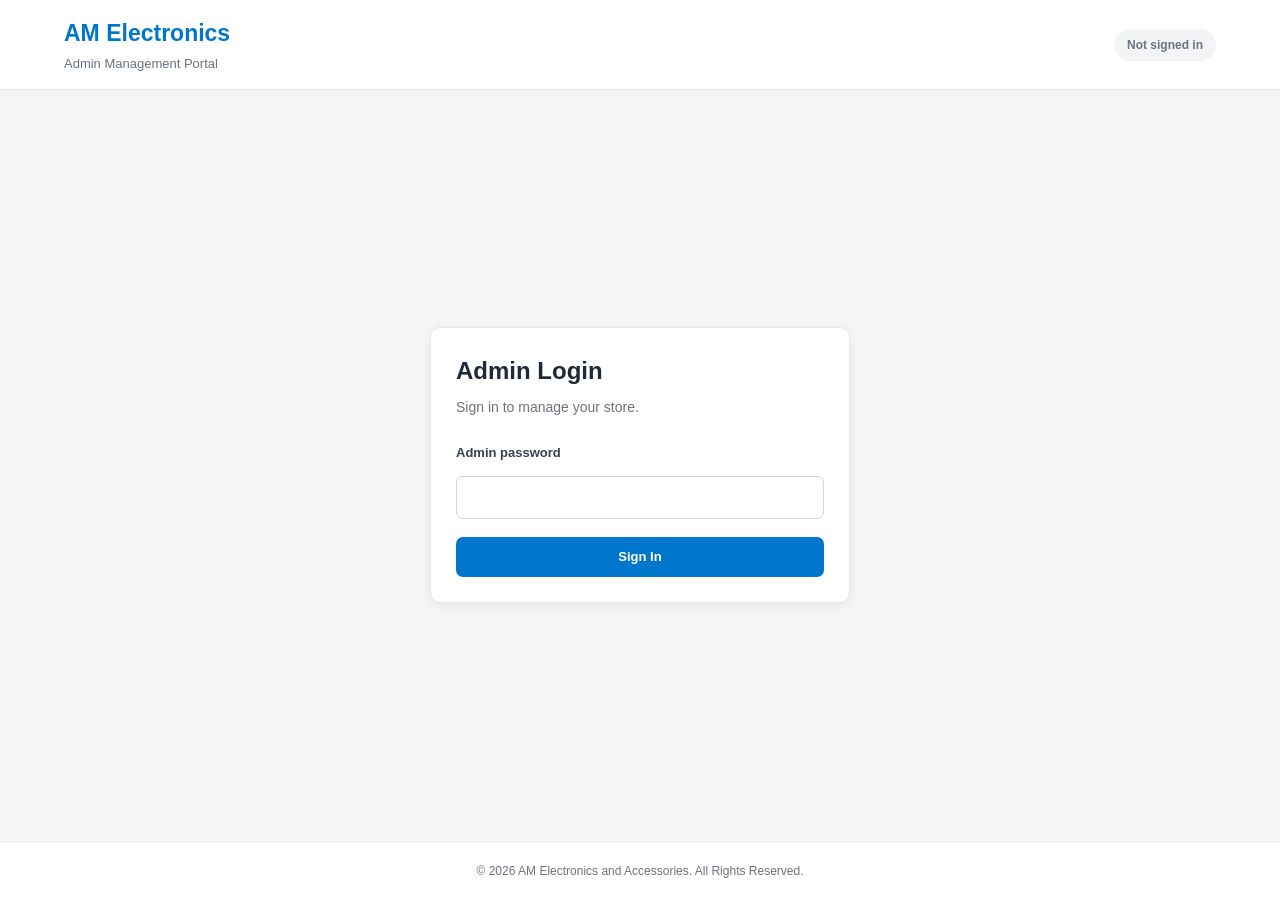
<file: Admin.html>
<!DOCTYPE html>
<html lang="en">

<head>

    <meta charset="UTF-8">

    <meta
        name="viewport"
        content="width=device-width, initial-scale=1.0"
    >

    <meta
        name="description"
        content="AM Electronics and Accessories administration portal."
    >

    <meta
        name="theme-color"
        content="#F5F5F5"
    >

    <title>Admin Portal | AM Electronics</title>

    <link rel="stylesheet" href="admin.css">

</head>

<body>


<!-- =====================================================
     ADMIN HEADER
===================================================== -->

<header class="admin-header">

    <div>

        <h1>AM Electronics</h1>

        <p>Admin Management Portal</p>

    </div>

    <span
        id="connectionStatus"
        class="connection-status"
    >
        Not signed in
    </span>

</header>



<!-- =====================================================
     ADMIN LOGIN
===================================================== -->

<section
    id="adminLogin"
    class="login-wrapper"
>

    <div class="panel login-panel">

        <h2>Admin Login</h2>

        <p>Sign in to manage your store.</p>


        <form id="adminLoginForm">

            <label for="adminPassword">
                Admin password
            </label>

            <input
                id="adminPassword"
                type="password"
                autocomplete="current-password"
                required
            >

            <button
                id="loginButton"
                class="btn primary"
                type="submit"
            >
                Sign In
            </button>

            <div
                id="loginMessage"
                class="message"
                role="alert"
            ></div>

        </form>

    </div>

</section>



<!-- =====================================================
     ADMIN APPLICATION
===================================================== -->

<main
    id="adminApp"
    class="container"
    hidden
>


    <!-- =================================================
         DASHBOARD WELCOME
    ================================================== -->

    <section class="welcome-row">

        <div>

            <h2>Dashboard</h2>

            <p>
                Manage products, customer orders and website images.
            </p>

        </div>

        <button
            id="logoutButton"
            class="btn secondary"
            type="button"
        >
            Sign Out
        </button>

    </section>



    <!-- =================================================
         ADMIN NAVIGATION
    ================================================== -->

    <nav
        class="admin-tabs"
        aria-label="Admin sections"
    >

        <button
            class="tab-button active"
            data-panel="ordersPanel"
            type="button"
        >
            Orders
        </button>

        <button
            class="tab-button"
            data-panel="productsPanel"
            type="button"
        >
            Products
        </button>

        <button
            class="tab-button"
            data-panel="uploadPanel"
            type="button"
        >
            Upload Products
        </button>

        <button
            class="tab-button"
            data-panel="assetsPanel"
            type="button"
        >
            Website Images
        </button>

    </nav>



    <!-- =================================================
         CUSTOMER ORDERS
    ================================================== -->

    <section
        id="ordersPanel"
        class="panel admin-panel"
    >

        <div class="panel-heading">

            <div>

                <h2>Customer Orders</h2>

                <p>
                    Review orders and update their status.
                </p>

            </div>

            <button
                id="refreshOrders"
                class="btn secondary"
                type="button"
            >
                Refresh Orders
            </button>

        </div>


        <div
            id="ordersList"
            class="orders-list"
        >

            <p class="empty-state">
                Sign in to load orders.
            </p>

        </div>


        <div
            id="ordersMessage"
            class="message"
        ></div>

    </section>



    <!-- =================================================
         PRODUCT MANAGEMENT
    ================================================== -->

    <section
        id="productsPanel"
        class="panel admin-panel"
        hidden
    >

        <div class="panel-heading">

            <div>

                <h2>Manage Products</h2>

                <p>
                    View and manage products in your catalogue.
                </p>

            </div>

            <button
                id="refreshProducts"
                class="btn secondary"
                type="button"
            >
                Refresh Products
            </button>

        </div>



        <!-- PRODUCT DESTINATION FILTER -->

        <div class="filter-row">

            <select
                id="productScopeFilter"
                aria-label="Filter product destination"
            >

                <option value="all">
                    All products
                </option>

                <option value="homepage">
                    Homepage products
                </option>

                <option value="shop">
                    Shop-only products
                </option>

            </select>



            <!-- ACTUAL PRODUCT CATEGORY FILTER -->

            <select
                id="productCategoryFilter"
                aria-label="Filter by product category"
            >

                <option value="all">
                    All product categories
                </option>

                <optgroup label="Product Categories">

                    <option value="covers">
                        Phone Covers
                    </option>

                    <option value="screen-protectors">
                        Screen Protectors
                    </option>

                    <option value="headphones-earpods">
                        Headphones & Earpods
                    </option>

                    <option value="smartwatches">
                        Smartwatches
                    </option>

                    <option value="chargers-cables">
                        Chargers & Cables
                    </option>

                    <option value="power-banks">
                        Power Banks
                    </option>

                    <option value="gaming-accessories">
                        Gaming Accessories
                    </option>

                    <option value="photography-lighting">
                        Photography & Lighting
                    </option>

                    <option value="audio-sound">
                        Audio & Sound
                    </option>

                    <option value="storage-memory">
                        Storage & Memory
                    </option>

                    <option value="computer-accessories">
                        Computer Accessories
                    </option>

                </optgroup>

            </select>



            <!-- HOMEPAGE PLACEMENT AND SHOP COLLECTION FILTER -->

            <select
                id="productAssignmentFilter"
                aria-label="Filter by homepage placement or Shop collection"
            >

                <option value="all">
                    All placements and collections
                </option>


                <optgroup label="Homepage Product Placements">

                    <option value="top-selling">
                        Top Selling
                    </option>

                    <option value="new-arrivals">
                        New Arrivals
                    </option>

                    <option value="covers">
                        Phone Covers Section
                    </option>

                    <option value="screen-protectors">
                        Screen Protectors Section
                    </option>

                    <option value="headphones-earpods">
                        Headphones & Earpods Section
                    </option>

                    <option value="smartwatches">
                        Smartwatches Section
                    </option>

                    <option value="chargers-cables">
                        Chargers & Cables Section
                    </option>

                    <option value="power-banks">
                        Power Banks Section
                    </option>

                </optgroup>


                <optgroup label="Additional Shop Collections">

                    <option value="trending">
                        Trending
                    </option>

                    <option value="featured">
                        Featured
                    </option>

                    <option value="recommended">
                        Recommended
                    </option>

                    <option value="must-have">
                        Must Have
                    </option>

                    <option value="explore">
                        Explore
                    </option>

                </optgroup>

            </select>

        </div>



        <!-- PRODUCT LIST -->

        <div
            id="productsList"
            class="products-list"
        >

            <p class="empty-state">
                Loading products...
            </p>

        </div>


        <div
            id="productsMessage"
            class="message"
        ></div>

    </section>



    <!-- =================================================
         PRODUCT UPLOAD
    ================================================== -->

    <section
        id="uploadPanel"
        class="panel admin-panel"
        hidden
    >

        <div class="panel-heading">

            <div>

                <h2>Upload Product</h2>

                <p>
                    Add products to your Shop catalogue and optionally
                    assign them to homepage sections and Shop collections.
                </p>

            </div>

        </div>



        <div class="notice">

            Every product must have an actual product category.

            Homepage placements are optional and can be multiple.

            Additional Shop collections are also optional and can be multiple.

            Each homepage product placement has a maximum of 10 products.

            The general Shop catalogue has no fixed product limit.

        </div>



        <form id="productForm">

            <div class="form-grid">


                <!-- =====================================
                     ACTUAL PRODUCT CATEGORY
                ====================================== -->

                <div class="form-group full">

                    <label for="productCategory">
                        Product category *
                    </label>

                    <select
                        id="productCategory"
                        required
                    >

                        <option value="">
                            Select product category
                        </option>

                        <option value="covers">
                            Phone Covers
                        </option>

                        <option value="screen-protectors">
                            Screen Protectors
                        </option>

                        <option value="headphones-earpods">
                            Headphones & Earpods
                        </option>

                        <option value="smartwatches">
                            Smartwatches
                        </option>

                        <option value="chargers-cables">
                            Chargers & Cables
                        </option>

                        <option value="power-banks">
                            Power Banks
                        </option>

                        <option value="gaming-accessories">
                            Gaming Accessories
                        </option>

                        <option value="photography-lighting">
                            Photography & Lighting
                        </option>

                        <option value="audio-sound">
                            Audio & Sound
                        </option>

                        <option value="storage-memory">
                            Storage & Memory
                        </option>

                        <option value="computer-accessories">
                            Computer Accessories
                        </option>

                    </select>

                </div>



                <!-- =====================================
                     HOMEPAGE PLACEMENTS
                ====================================== -->

                <div class="form-group full">

                    <label>
                        Homepage placements (optional)
                    </label>

                    <small>
                        Select the homepage product sections where
                        this product should appear. You may select
                        multiple sections.
                    </small>


                    <div class="homepage-placement-options">


                        <label class="checkbox-label">

                            <input
                                type="checkbox"
                                class="homepage-placement-checkbox"
                                value="top-selling"
                            >

                            Top Selling

                        </label>


                        <label class="checkbox-label">

                            <input
                                type="checkbox"
                                class="homepage-placement-checkbox"
                                value="new-arrivals"
                            >

                            New Arrivals

                        </label>


                        <label class="checkbox-label">

                            <input
                                type="checkbox"
                                class="homepage-placement-checkbox"
                                value="covers"
                            >

                            Phone Covers

                        </label>


                        <label class="checkbox-label">

                            <input
                                type="checkbox"
                                class="homepage-placement-checkbox"
                                value="screen-protectors"
                            >

                            Screen Protectors

                        </label>


                        <label class="checkbox-label">

                            <input
                                type="checkbox"
                                class="homepage-placement-checkbox"
                                value="headphones-earpods"
                            >

                            Headphones & Earpods

                        </label>


                        <label class="checkbox-label">

                            <input
                                type="checkbox"
                                class="homepage-placement-checkbox"
                                value="smartwatches"
                            >

                            Smartwatches

                        </label>


                        <label class="checkbox-label">

                            <input
                                type="checkbox"
                                class="homepage-placement-checkbox"
                                value="chargers-cables"
                            >

                            Chargers & Cables

                        </label>


                        <label class="checkbox-label">

                            <input
                                type="checkbox"
                                class="homepage-placement-checkbox"
                                value="power-banks"
                            >

                            Power Banks

                        </label>


                    </div>

                </div>



                <!-- =====================================
                     ADDITIONAL SHOP COLLECTIONS
                ====================================== -->

                <div class="form-group full">

                    <label>
                        Additional Shop collections (optional)
                    </label>

                    <small>
                        These collections are separate from homepage
                        product placements. A product can belong to
                        multiple collections.
                    </small>


                    <div class="shop-collection-options">


                        <label class="checkbox-label">

                            <input
                                type="checkbox"
                                class="shop-collection-checkbox"
                                value="trending"
                            >

                            Trending

                        </label>


                        <label class="checkbox-label">

                            <input
                                type="checkbox"
                                class="shop-collection-checkbox"
                                value="featured"
                            >

                            Featured

                        </label>


                        <label class="checkbox-label">

                            <input
                                type="checkbox"
                                class="shop-collection-checkbox"
                                value="recommended"
                            >

                            Recommended

                        </label>


                        <label class="checkbox-label">

                            <input
                                type="checkbox"
                                class="shop-collection-checkbox"
                                value="must-have"
                            >

                            Must Have

                        </label>


                        <label class="checkbox-label">

                            <input
                                type="checkbox"
                                class="shop-collection-checkbox"
                                value="explore"
                            >

                            Explore

                        </label>


                    </div>

                </div>



                <!-- =====================================
                     PRODUCT NAME
                ====================================== -->

                <div class="form-group full">

                    <label for="productTitle">
                        Product name *
                    </label>

                    <input
                        id="productTitle"
                        type="text"
                        maxlength="150"
                        placeholder="Enter product name"
                        required
                    >

                </div>



                <!-- =====================================
                     PRODUCT PRICES
                ====================================== -->

                <div class="form-group">

                    <label for="originalPrice">
                        Original price (KES)
                    </label>

                    <input
                        id="originalPrice"
                        type="number"
                        min="0.01"
                        step="0.01"
                        placeholder="Leave blank if not discounted"
                    >

                    <small>
                        Only enter an original price when the product
                        is being sold at a discount.
                    </small>

                </div>


                <div class="form-group">

                    <label for="sellingPrice">
                        Selling price (KES) *
                    </label>

                    <input
                        id="sellingPrice"
                        type="number"
                        min="0.01"
                        step="0.01"
                        placeholder="Enter selling price"
                        required
                    >

                </div>



                <!-- =====================================
                     PRODUCT IMAGES
                ====================================== -->

                <div class="form-group full">

                    <label for="productImageFile">
                        Product images (maximum 4)
                    </label>

                    <input
                        id="productImageFile"
                        type="file"
                        accept="image/jpeg,image/png,image/webp,image/gif"
                        multiple
                    >

                    <small>
                        Select up to four images from your device.
                        The first image will be the main product image.
                    </small>


                    <div
                        id="productImagePreview"
                        class="product-image-preview"
                        aria-live="polite"
                    ></div>



                    <!-- LEGACY IMAGE PATH SUPPORT -->

                    <details class="legacy-image-option">

                        <summary>
                            Existing image URL or path (legacy products)
                        </summary>

                        <input
                            id="productImagePath"
                            type="text"
                            placeholder="e.g. images.html/product.jpg"
                        >

                        <small>
                            Use this only when working with an existing
                            externally hosted or locally referenced image.
                            New product uploads should use image files.
                        </small>

                    </details>

                </div>



                <!-- =====================================
                     STOCK STATUS
                ====================================== -->

                <div class="form-group">

                    <label for="stockStatus">
                        Stock status
                    </label>

                    <select id="stockStatus">

                        <option value="true">
                            In stock
                        </option>

                        <option value="false">
                            Out of stock
                        </option>

                    </select>

                </div>



                <!-- =====================================
                     PRODUCT BRAND
                ====================================== -->

                <div class="form-group">

                    <label for="productBrand">
                        Brand (optional)
                    </label>

                    <input
                        id="productBrand"
                        type="text"
                        maxlength="100"
                    >

                </div>



                <!-- =====================================
                     PRODUCT DESCRIPTION
                ====================================== -->

                <div class="form-group full">

                    <label for="productDescription">
                        Product description (optional)
                    </label>

                    <textarea
                        id="productDescription"
                        maxlength="5000"
                        placeholder="Add a product description."
                    ></textarea>

                </div>



                <!-- =====================================
                     PRODUCT MODEL
                ====================================== -->

                <div class="form-group">

                    <label for="productModel">
                        Model (optional)
                    </label>

                    <input
                        id="productModel"
                        type="text"
                        maxlength="100"
                    >

                </div>



                <!-- =====================================
                     AVAILABLE COLOURS
                ====================================== -->

                <div class="form-group">

                    <label for="productColors">
                        Available colours
                    </label>

                    <input
                        id="productColors"
                        type="text"
                        placeholder="Black, Blue, White"
                    >

                </div>



                <!-- =====================================
                     PRODUCT FEATURES
                ====================================== -->

                <div class="form-group full">

                    <label for="productFeatures">
                        Key features (one per line)
                    </label>

                    <textarea
                        id="productFeatures"
                        maxlength="2000"
                        placeholder="Fast charging&#10;Bluetooth connectivity"
                    ></textarea>

                </div>



                <!-- =====================================
                     PRODUCT SPECIFICATIONS
                ====================================== -->

                <div class="form-group full">

                    <label for="productSpecifications">
                        Specifications (one per line)
                    </label>

                    <textarea
                        id="productSpecifications"
                        maxlength="3000"
                        placeholder="Battery capacity: ...&#10;Connectivity: ..."
                    ></textarea>

                </div>



                <!-- =====================================
                     PRODUCT WARRANTY
                ====================================== -->

                <div class="form-group full">

                    <label for="productWarranty">
                        Warranty information (optional)
                    </label>

                    <input
                        id="productWarranty"
                        type="text"
                        maxlength="300"
                    >

                </div>



                <!-- =====================================
                     PRODUCT DETAILS VERIFICATION
                ====================================== -->

                <div class="form-group full">

                    <label class="checkbox-label">

                        <input
                            id="detailsVerified"
                            type="checkbox"
                        >

                        I have checked the product details for accuracy.

                    </label>

                </div>


            </div>



            <!-- FORM ACTIONS -->

            <div class="form-actions">

                <button
                    id="uploadProductButton"
                    class="btn primary"
                    type="submit"
                >
                    Upload Product
                </button>


                <button
                    class="btn secondary"
                    type="reset"
                >
                    Clear Form
                </button>

            </div>



            <div
                id="uploadMessage"
                class="message"
                role="status"
            ></div>

        </form>

    </section>



    <!-- =================================================
         WEBSITE IMAGE MANAGEMENT
    ================================================== -->

    <section
        id="assetsPanel"
        class="panel admin-panel"
        hidden
    >

        <div class="panel-heading">

            <div>

                <h2>Website Image Management</h2>

                <p>
                    Manage the website logo, hero slides, circular
                    category images and additional Shop collection slides.
                </p>

            </div>

        </div>



        <div class="notice">

            Website images are managed through the backend image-storage
            system so that updated images can be displayed to visitors
            across different devices.

            <br><br>

            The collection slide images are:

            Trending, Featured, Recommended, Must Have and Explore.

            <br><br>

            Replacing a collection slide image does not change the
            products assigned to that collection.

        </div>



        <div
            id="assetManager"
            class="asset-manager"
        ></div>



        <div
            id="assetsMessage"
            class="message"
            role="status"
        ></div>

    </section>


</main>



<!-- =====================================================
     ADMIN FOOTER
===================================================== -->

<footer class="admin-footer">

    &copy; 2026 AM Electronics and Accessories. All Rights Reserved.

</footer>



<!-- =====================================================
     JAVASCRIPT
===================================================== -->

<script src="api-config.js"></script>
<script src="admin.js"></script>


</body>
</html>
</file>
<file: admin.css>
/* =========================================================
   AM ELECTRONICS AND ACCESSORIES
   ADMIN PORTAL STYLESHEET
========================================================= */


/* =========================================================
   1. ROOT VARIABLES
========================================================= */

:root {
    --primary: #0077CC;
    --primary-dark: #005FA3;
    --primary-light: #EAF5FF;

    --success: #16A34A;
    --success-light: #DCFCE7;

    --danger: #DC2626;
    --danger-light: #FEE2E2;

    --warning: #D97706;
    --warning-light: #FEF3C7;

    --dark: #1F2937;
    --text: #374151;
    --muted: #6B7280;

    --background: #F5F5F5;
    --surface: #FFFFFF;
    --border: #E5E7EB;

    --radius: 10px;

    --shadow:
        0 3px 12px rgba(0, 0, 0, 0.06);

    --transition: 0.2s ease;
}


/* =========================================================
   2. GLOBAL RESET
========================================================= */

* {
    box-sizing: border-box;
    margin: 0;
    padding: 0;
}

html {
    scroll-behavior: smooth;
}

body {
    min-height: 100vh;

    display: flex;
    flex-direction: column;

    font-family: Arial, Helvetica, sans-serif;

    background: var(--background);
    color: var(--text);

    line-height: 1.5;
}

button,
input,
select,
textarea {
    font: inherit;
}

button {
    cursor: pointer;
}

button:disabled {
    cursor: not-allowed;
    opacity: 0.6;
}

[hidden] {
    display: none !important;
}


/* =========================================================
   3. ADMIN HEADER
========================================================= */

.admin-header {
    width: 100%;
    min-height: 82px;

    padding: 16px 5%;

    display: flex;
    justify-content: space-between;
    align-items: center;

    gap: 20px;

    background: #FFFFFF;

    border-bottom: 1px solid var(--border);
}

.admin-header h1 {
    color: var(--primary);

    font-size: 23px;
    font-weight: 800;
}

.admin-header p {
    margin-top: 3px;

    color: var(--muted);
    font-size: 13px;
}

.connection-status {
    padding: 7px 13px;

    border-radius: 30px;

    background: #F3F4F6;

    color: var(--muted);

    font-size: 12px;
    font-weight: 700;
}


/* =========================================================
   4. MAIN CONTAINER
========================================================= */

.container {
    width: min(1290px, 94%);

    margin: 30px auto;

    flex: 1;
}


/* =========================================================
   5. LOGIN SECTION
========================================================= */

.login-wrapper {
    width: 100%;

    min-height: calc(100vh - 150px);

    display: flex;
    justify-content: center;
    align-items: center;

    padding: 30px 16px;
}

.login-panel {
    width: 100%;
    max-width: 420px;

    padding: 35px;

    background: var(--surface);

    border: 1px solid var(--border);
    border-radius: 13px;

    box-shadow: var(--shadow);
}

.login-panel h2 {
    margin-bottom: 8px;

    color: var(--dark);

    font-size: 24px;
}

.login-panel > p {
    margin-bottom: 25px;

    color: var(--muted);

    font-size: 14px;
}

.login-panel form {
    display: flex;
    flex-direction: column;

    gap: 13px;
}

.login-panel label {
    font-size: 13px;
    font-weight: 700;
}


/* =========================================================
   6. FORM ELEMENTS
========================================================= */

input,
select,
textarea {
    width: 100%;
    min-height: 43px;

    padding: 10px 12px;

    border: 1px solid #D1D5DB;
    border-radius: 7px;

    background: #FFFFFF;

    color: var(--dark);

    font-size: 14px;

    outline: none;

    transition:
        border-color var(--transition),
        box-shadow var(--transition);
}

input:focus,
select:focus,
textarea:focus {
    border-color: var(--primary);

    box-shadow:
        0 0 0 3px rgba(0, 119, 204, 0.12);
}

textarea {
    min-height: 115px;
    resize: vertical;
}

input[type="checkbox"] {
    width: 17px;
    min-height: 17px;

    accent-color: var(--primary);

    cursor: pointer;
}

input[type="file"] {
    padding: 9px;
    background: #FFFFFF;
}


/* =========================================================
   7. BUTTONS
========================================================= */

.btn {
    min-height: 40px;

    padding: 9px 17px;

    display: inline-flex;
    justify-content: center;
    align-items: center;

    gap: 7px;

    border: 1px solid transparent;
    border-radius: 7px;

    font-size: 13px;
    font-weight: 700;

    transition:
        background var(--transition),
        border-color var(--transition),
        transform var(--transition);
}

.btn:hover:not(:disabled) {
    transform: translateY(-1px);
}

.btn.primary {
    background: var(--primary);
    color: #FFFFFF;
}

.btn.primary:hover:not(:disabled) {
    background: var(--primary-dark);
}

.btn.secondary {
    background: #F3F4F6;

    border-color: #D1D5DB;

    color: var(--dark);
}

.btn.secondary:hover:not(:disabled) {
    background: #E5E7EB;
}

.btn.danger {
    background: var(--danger);
    color: #FFFFFF;
}

.btn.danger:hover:not(:disabled) {
    background: #B91C1C;
}

.login-panel .btn {
    width: 100%;
    margin-top: 5px;
}


/* =========================================================
   8. DASHBOARD WELCOME
========================================================= */

.welcome-row {
    margin-bottom: 25px;

    display: flex;
    justify-content: space-between;
    align-items: center;

    gap: 20px;
}

.welcome-row h2 {
    color: var(--dark);
    font-size: 25px;
}

.welcome-row p {
    margin-top: 4px;

    color: var(--muted);
    font-size: 14px;
}


/* =========================================================
   9. ADMIN TABS
========================================================= */

.admin-tabs {
    margin-bottom: 22px;

    display: flex;
    flex-wrap: wrap;

    gap: 8px;

    border-bottom: 1px solid var(--border);
}

.tab-button {
    padding: 12px 18px;

    border: none;
    border-bottom: 3px solid transparent;

    background: transparent;

    color: var(--muted);

    font-size: 13px;
    font-weight: 700;

    transition: var(--transition);
}

.tab-button:hover {
    color: var(--primary);
}

.tab-button.active {
    border-bottom-color: var(--primary);
    color: var(--primary);
}


/* =========================================================
   10. ADMIN PANELS
========================================================= */

.panel {
    padding: 25px;

    background: var(--surface);

    border: 1px solid var(--border);
    border-radius: var(--radius);

    box-shadow: var(--shadow);
}

.admin-panel {
    margin-bottom: 25px;
}

.panel-heading {
    margin-bottom: 22px;

    display: flex;
    justify-content: space-between;
    align-items: center;

    gap: 15px;
}

.panel-heading h2 {
    color: var(--dark);
    font-size: 20px;
}

.panel-heading p {
    margin-top: 4px;

    color: var(--muted);
    font-size: 13px;
}


/* =========================================================
   11. NOTICES AND MESSAGES
========================================================= */

.notice {
    margin-bottom: 22px;

    padding: 14px 16px;

    border: 1px solid #BFDBFE;
    border-radius: 8px;

    background: var(--primary-light);

    color: #174C80;

    font-size: 13px;
    line-height: 1.8;
}

.message {
    margin-top: 14px;

    font-size: 13px;
    line-height: 1.6;
}

.message:empty {
    display: none;
}

.message.success {
    padding: 10px 12px;

    border-radius: 7px;

    background: var(--success-light);
    color: #166534;
}

.message.error {
    padding: 10px 12px;

    border-radius: 7px;

    background: var(--danger-light);
    color: #991B1B;
}

.message.info {
    padding: 10px 12px;

    border-radius: 7px;

    background: var(--primary-light);
    color: #174C80;
}

.empty-state {
    padding: 25px 15px;

    color: var(--muted);

    font-size: 14px;
    text-align: center;
}


/* =========================================================
   12. PRODUCT FORM
========================================================= */

#productForm {
    width: 100%;
}

.form-grid {
    display: grid;

    grid-template-columns:
        repeat(2, minmax(0, 1fr));

    gap: 20px;
}

.form-group {
    min-width: 0;

    display: flex;
    flex-direction: column;

    gap: 8px;
}

.form-group.full {
    grid-column: 1 / -1;
}

.form-group > label {
    color: var(--dark);

    font-size: 13px;
    font-weight: 700;
}

.form-group small {
    color: var(--muted);

    font-size: 12px;
    line-height: 1.6;
}


/* =========================================================
   13. CHECKBOX OPTIONS
========================================================= */

.homepage-placement-options,
.shop-collection-options {
    display: grid;

    grid-template-columns:
        repeat(3, minmax(0, 1fr));

    gap: 10px;
}

.checkbox-label {
    min-height: 42px;

    padding: 9px 11px;

    display: flex;
    align-items: center;

    gap: 9px;

    border: 1px solid var(--border);
    border-radius: 7px;

    background: #FAFAFA;

    color: var(--text);

    font-size: 12px;
    font-weight: 600;

    cursor: pointer;

    transition: var(--transition);
}

.checkbox-label:hover {
    border-color: var(--primary);
    background: var(--primary-light);
}

.checkbox-label input {
    flex-shrink: 0;
}


/* =========================================================
   14. LEGACY IMAGE OPTION
========================================================= */

.legacy-image-option {
    margin-top: 14px;

    padding: 12px;

    border: 1px solid var(--border);
    border-radius: 7px;

    background: #FAFAFA;
}

.legacy-image-option summary {
    color: var(--primary);

    font-size: 12px;
    font-weight: 700;

    cursor: pointer;
}

.legacy-image-option input {
    margin-top: 12px;
}

.legacy-image-option small {
    display: block;
    margin-top: 8px;
}


/* =========================================================
   15. FORM ACTIONS
========================================================= */

.form-actions {
    margin-top: 25px;

    display: flex;
    flex-wrap: wrap;

    gap: 10px;
}


/* =========================================================
   16. PRODUCT FILTERS
========================================================= */

.filter-row {
    margin-bottom: 20px;

    display: grid;

    grid-template-columns:
        repeat(3, minmax(0, 1fr));

    gap: 12px;
}

.filter-row select {
    min-width: 0;
}


/* =========================================================
   17. PRODUCT LIST
========================================================= */

.products-list {
    display: flex;
    flex-direction: column;

    gap: 12px;
}

.product-card {
    min-width: 0;

    padding: 15px;

    display: flex;
    justify-content: space-between;
    align-items: center;

    gap: 20px;

    border: 1px solid var(--border);
    border-radius: 9px;

    background: #FFFFFF;

    transition: var(--transition);
}

.product-card:hover {
    border-color: #B6D9F4;

    box-shadow:
        0 3px 12px rgba(0, 119, 204, 0.06);
}

.product-card-information {
    flex: 1;
    min-width: 0;
}

.product-card h3 {
    margin-bottom: 5px;

    color: var(--dark);
    font-size: 15px;
}

.product-card p {
    margin-top: 4px;

    color: var(--muted);

    font-size: 12px;
    overflow-wrap: anywhere;
}

.product-card-actions {
    display: flex;
    align-items: center;

    flex-wrap: wrap;

    gap: 9px;

    flex-shrink: 0;
}

.product-card-actions .btn {
    min-width: 115px;
}


/* =========================================================
   18. PRODUCT IMAGE PREVIEW
========================================================= */

.product-image-preview {
    width: 100%;
    margin-top: 12px;
}

.image-preview-message {
    margin-bottom: 10px;

    padding: 10px 12px;

    border: 1px solid #C9E4FB;
    border-radius: 7px;

    background: #EAF5FF;

    color: #174C80;

    font-size: 12px;
    line-height: 1.5;
}

.product-image-preview-grid {
    display: grid;

    grid-template-columns:
        repeat(4, minmax(0, 1fr));

    gap: 12px;
}

.product-image-preview-item {
    min-width: 0;
    height: 125px;

    display: grid;
    place-items: center;

    overflow: hidden;

    border: 1px solid var(--border);
    border-radius: 9px;

    background: #F5F8FB;
}

.product-image-preview-item img {
    width: 100%;
    height: 100%;

    object-fit: contain;
}

.product-image-preview-item:not(:has(img)) {
    padding: 8px;

    color: var(--danger);

    font-size: 11px;
    text-align: center;
}


/* =========================================================
   19. PRODUCT FORM EDIT MODE
========================================================= */

#cancelProductEditButton {
    border: 1px solid #CBD6E2;
}

#cancelProductEditButton:hover {
    background: #DCE5ED;
}


/* =========================================================
   20. CUSTOMER ORDERS
========================================================= */

.orders-list {
    display: flex;
    flex-direction: column;

    gap: 14px;
}

.order-card {
    min-width: 0;

    padding: 18px;

    border: 1px solid var(--border);
    border-radius: 9px;

    background: #FFFFFF;

    transition: var(--transition);
}

.order-card:hover {
    border-color: #C8DFF1;
}

.order-heading {
    display: flex;
    justify-content: space-between;
    align-items: flex-start;

    gap: 15px;

    padding-bottom: 15px;

    border-bottom: 1px solid var(--border);
}

.order-heading h3 {
    margin-bottom: 5px;

    color: var(--dark);
    font-size: 16px;
}

.order-heading p {
    color: var(--muted);
    font-size: 12px;
}

.order-status {
    width: auto;
    min-width: 145px;
    max-width: 190px;

    margin: 0;
}

.order-body {
    padding-top: 16px;
}

.order-details {
    display: grid;

    grid-template-columns:
        repeat(2, minmax(0, 1fr));

    gap: 14px;

    padding-bottom: 17px;

    border-bottom: 1px solid var(--border);
}

.order-detail {
    min-width: 0;

    color: var(--text);

    font-size: 13px;
    overflow-wrap: anywhere;
}

.order-detail strong {
    display: block;

    margin-bottom: 3px;

    color: var(--muted);

    font-size: 11px;
    font-weight: 700;
    text-transform: uppercase;
    letter-spacing: 0.3px;
}


/* =========================================================
   21. ORDERED PRODUCT ITEMS
========================================================= */

.order-items {
    margin-top: 18px;

    display: flex;
    flex-direction: column;

    gap: 12px;
}

.order-item {
    min-width: 0;

    padding: 12px;

    display: flex;
    align-items: center;

    gap: 16px;

    border: 1px solid var(--border);
    border-radius: 9px;

    background: #FAFAFA;
}


/* Product image container */

.order-item-image {
    width: 110px;
    height: 110px;

    flex-shrink: 0;

    display: grid;
    place-items: center;

    overflow: hidden;

    border: 1px solid var(--border);
    border-radius: 8px;

    background: #FFFFFF;
}

.order-item-image img {
    width: 100%;
    height: 100%;

    display: block;

    object-fit: contain;
}

.order-item-image-unavailable {
    padding: 8px;

    color: var(--muted);

    font-size: 11px;
    text-align: center;
    line-height: 1.5;
}


/* Product information */

.order-item-info {
    flex: 1;
    min-width: 0;
}

.order-item-info strong {
    display: block;

    color: var(--dark);

    font-size: 14px;
    font-weight: 700;

    overflow-wrap: anywhere;
}

.order-item-info p {
    margin-top: 6px;

    color: var(--muted);

    font-size: 12px;
}


/* Product subtotal */

.order-item-price {
    flex-shrink: 0;

    color: var(--dark);

    font-size: 13px;
    font-weight: 700;

    text-align: right;
}


/* =========================================================
   22. ORDER TOTAL
========================================================= */

.order-total {
    margin-top: 17px;
    padding-top: 14px;

    display: flex;
    justify-content: space-between;
    align-items: center;

    gap: 15px;

    border-top: 1px solid var(--border);
}

.order-total span {
    color: var(--muted);

    font-size: 13px;
    font-weight: 600;
}

.order-total strong {
    color: var(--primary);

    font-size: 19px;
    font-weight: 800;
}


/* =========================================================
   23. WEBSITE IMAGE MANAGER
========================================================= */

.asset-manager {
    width: 100%;

    display: grid;

    grid-template-columns:
        repeat(2, minmax(0, 1fr));

    gap: 18px;
}

.asset-group {
    min-width: 0;
}

.asset-group h3 {
    margin-bottom: 5px;

    color: var(--dark);
    font-size: 16px;
}

.asset-group > p {
    margin-bottom: 14px;

    color: var(--muted);
    font-size: 12px;
}

.asset-grid {
    display: grid;

    grid-template-columns:
        repeat(2, minmax(0, 1fr));

    gap: 12px;
}

.asset-card {
    min-width: 0;

    padding: 16px;

    border: 1px solid var(--border);
    border-radius: 9px;

    background: #FFFFFF;
}

.asset-card h4 {
    margin-bottom: 8px;

    color: var(--dark);
    font-size: 14px;
}

.asset-card small {
    display: block;

    margin-top: 7px;

    color: var(--muted);

    font-size: 11px;
    line-height: 1.5;
}

.asset-preview {
    width: 100%;
    height: 160px;

    margin-bottom: 13px;

    display: grid;
    place-items: center;

    overflow: hidden;

    border: 1px solid var(--border);
    border-radius: 7px;

    background: #F8FAFC;

    color: var(--muted);

    font-size: 12px;
    text-align: center;
}

.asset-preview img {
    width: 100%;
    height: 100%;

    display: block;

    margin: 0;

    object-fit: contain;

    border: none;
    border-radius: 0;

    background: transparent;
}

.asset-card input,
.asset-card textarea,
.asset-card select {
    margin-bottom: 10px;
}

.asset-card button {
    margin: 4px 5px 4px 0;
}

.asset-card .btn {
    min-width: 100px;
}

.asset-status {
    margin-top: 9px;

    color: var(--muted);

    font-size: 11px;
    line-height: 1.5;
}


/* =========================================================
   24. ADMIN FOOTER
========================================================= */

.admin-footer {
    width: 100%;

    margin-top: auto;

    padding: 20px 15px;

    border-top: 1px solid var(--border);

    background: #FFFFFF;

    color: var(--muted);

    font-size: 12px;
    text-align: center;
}


/* =========================================================
   25. RESPONSIVE - TABLETS
========================================================= */

@media (max-width: 850px) {

    .container {
        width: 94%;
    }

    .asset-manager {
        grid-template-columns: 1fr;
    }

    .homepage-placement-options,
    .shop-collection-options {
        grid-template-columns:
            repeat(2, minmax(0, 1fr));
    }

    .product-image-preview-grid {
        grid-template-columns:
            repeat(3, minmax(0, 1fr));
    }

    .filter-row {
        grid-template-columns: 1fr 1fr;
    }

    .filter-row select:last-child {
        grid-column: 1 / -1;
    }

}


/* =========================================================
   26. RESPONSIVE - MOBILE
========================================================= */

@media (max-width: 650px) {

    .admin-header {
        padding: 14px 4%;
    }

    .admin-header h1 {
        font-size: 19px;
    }

    .connection-status {
        font-size: 10px;
    }

    .container {
        width: 94%;
        margin: 20px auto;
    }

    .welcome-row {
        align-items: flex-start;
    }

    .welcome-row h2 {
        font-size: 21px;
    }

    .welcome-row p {
        font-size: 12px;
    }

    .admin-tabs {
        display: grid;

        grid-template-columns:
            repeat(2, minmax(0, 1fr));

        gap: 0;
    }

    .tab-button {
        padding: 12px 7px;

        font-size: 12px;
    }

    .panel {
        padding: 17px;
    }

    .panel-heading {
        align-items: flex-start;
        flex-direction: column;
    }

    .panel-heading h2 {
        font-size: 18px;
    }

    .form-grid {
        grid-template-columns: 1fr;
        gap: 17px;
    }

    .form-group.full {
        grid-column: auto;
    }

    .filter-row {
        grid-template-columns: 1fr;
    }

    .filter-row select:last-child {
        grid-column: auto;
    }

    .product-card {
        align-items: flex-start;
        flex-direction: column;
    }

    .product-card-actions {
        display: grid;

        grid-template-columns:
            1fr 1fr;

        width: 100%;
    }

    .product-card-actions .btn {
        width: 100%;
        min-width: 0;
    }

    .product-image-preview-grid {
        grid-template-columns:
            repeat(2, minmax(0, 1fr));
    }

    .homepage-placement-options,
    .shop-collection-options {
        grid-template-columns: 1fr;
    }

    .form-actions {
        display: grid;
        grid-template-columns: 1fr 1fr;
    }


    /* Order layout */

    .order-heading {
        align-items: flex-start;
        flex-direction: column;
    }

    .order-status {
        width: 100%;
        max-width: none;
    }

    .order-details {
        grid-template-columns: 1fr;
        gap: 12px;
    }

    .order-item {
        gap: 12px;
        padding: 10px;
    }

    .order-item-image {
        width: 95px;
        height: 95px;
    }

    .order-item-info strong {
        font-size: 13px;
    }

    .order-item-price {
        font-size: 12px;
    }

    .order-total strong {
        font-size: 17px;
    }

    .asset-grid {
        grid-template-columns: 1fr;
    }

}


/* =========================================================
   27. RESPONSIVE - SMALL PHONES
========================================================= */

@media (max-width: 380px) {

    .admin-header {
        align-items: flex-start;
        flex-direction: column;
        gap: 8px;
    }

    .login-panel {
        padding: 23px;
    }

    .welcome-row {
        flex-direction: column;
    }

    .welcome-row > button {
        width: 100%;
    }

    .product-card-actions {
        grid-template-columns: 1fr;
    }

    .form-actions {
        grid-template-columns: 1fr;
    }

    .product-image-preview-grid {
        grid-template-columns: 1fr 1fr;
    }

    .order-item-image {
        width: 82px;
        height: 82px;
    }

    .order-item {
        gap: 9px;
        padding: 9px;
    }

    .order-item-info strong {
        font-size: 12px;
    }

    .order-item-info p {
        font-size: 11px;
    }

    .order-item-price {
        font-size: 11px;
    }

}
</file>
